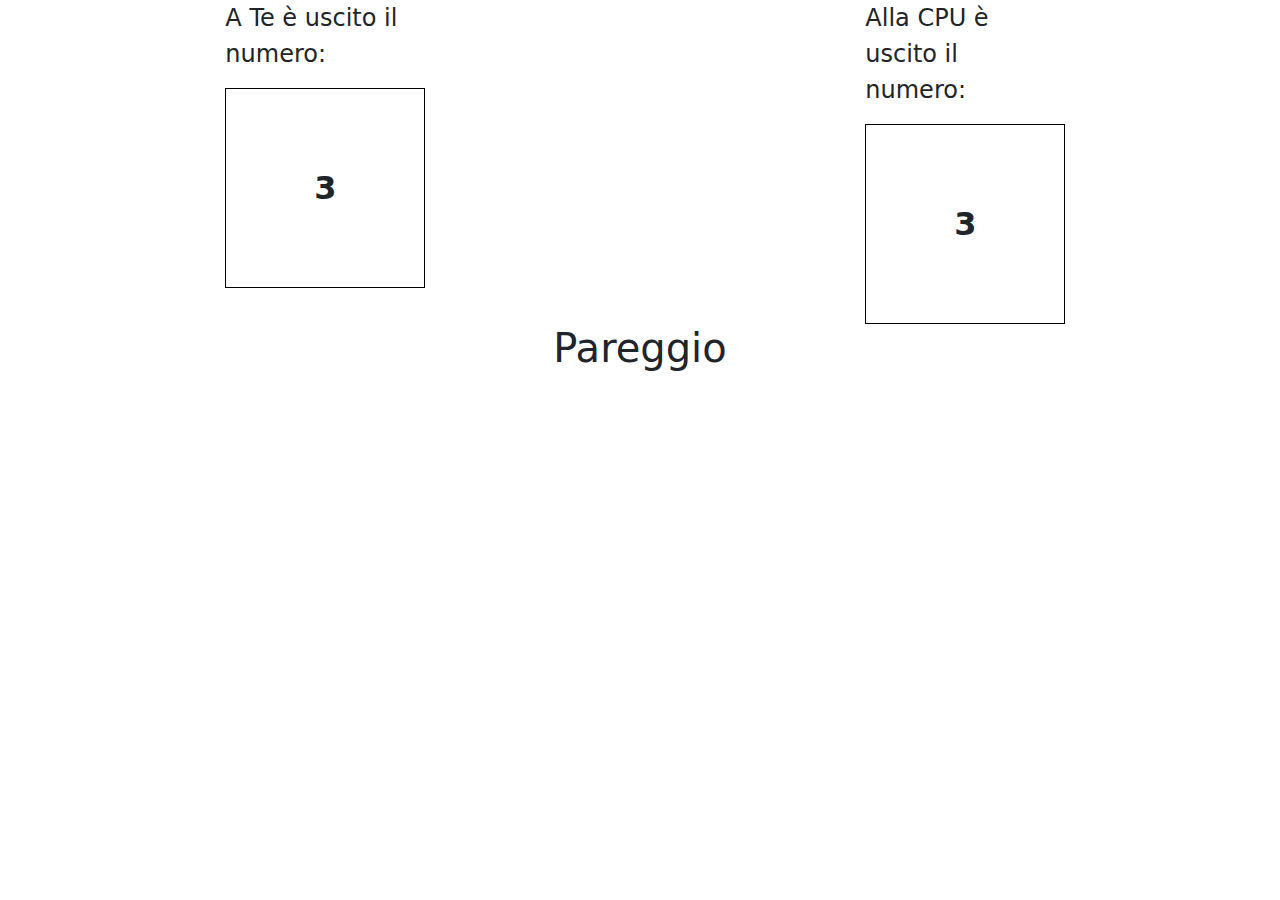
<file: DADI/index.html>
<!DOCTYPE html>
<html lang="en">
    <head>
        <meta charset="UTF-8">
        <meta name="viewport" content="width=device-width, initial-scale=1.0">
        <title>JS Mail Dadi</title>
        <!--Bootstrap-->
        <link href="https://cdn.jsdelivr.net/npm/bootstrap@5.3.3/dist/css/bootstrap.min.css" rel="stylesheet" integrity="sha384-QWTKZyjpPEjISv5WaRU9OFeRpok6YctnYmDr5pNlyT2bRjXh0JMhjY6hW+ALEwIH" crossorigin="anonymous">

        <!--CSS-->
        <link rel="stylesheet" href="css/style.css">
    </head>
    <body>

       <main class="container-fluid">
            <div class="row">
                <div id="first-num" class="col-2 me-auto ms-auto">
                    <p class="fs-4">
                        A Te è uscito il numero:
                    </p>

                </div>
                <div id="second-num" class="col-2 me-auto ms-auto">
                    <p class="fs-4">
                        Alla CPU è uscito il numero:
                    </p>

                </div>
            </div>
            <h2 class="text-center fs-1" id="winner">

            </h2>
          
        </main>

        <!--Boostrap js link-->
        <script src="https://cdn.jsdelivr.net/npm/bootstrap@5.3.3/dist/js/bootstrap.bundle.min.js" integrity="sha384-YvpcrYf0tY3lHB60NNkmXc5s9fDVZLESaAA55NDzOxhy9GkcIdslK1eN7N6jIeHz" crossorigin="anonymous"></script>
        <!--MY js link-->
        <script type="text/javascript" src="js/scripts.js"></script>
    </body>
</html>
</file>
<file: DADI/css/style.css>
.dice {
    display: flex;
    justify-content: center;
    align-items: center;
    font-weight: bold;
    font-size: 2rem;
    width: 200px;
    height: 200px;
    border: 1px solid black;
}
</file>
